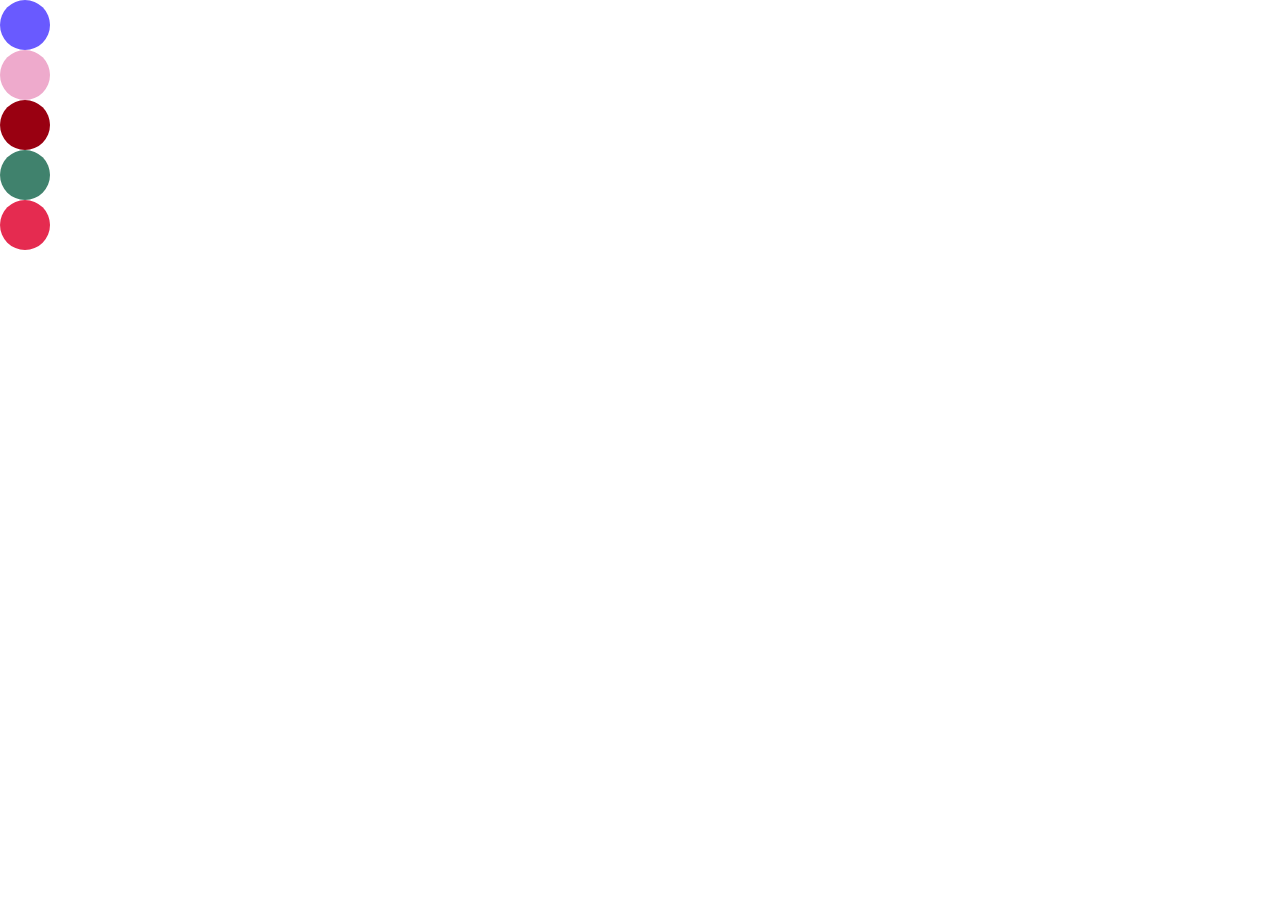
<file: test.html>
<!DOCTYPE html>
<html lang="en">
<head>
    <meta charset="UTF-8">
    <meta name="viewport" content="width=device-width, initial-scale=1.0">
    <title>Color Test.</title>
    <link rel="stylesheet" href="test.css">
</head>
<body>
    <div class="were"></div>
    <div class="wolf"></div>
    <div class="enid"></div>
    <div class="sinclair"></div>
    <div class="wednesday"></div>
</body>
</html>
</file>
<file: test.css>
*{
    margin: 0;
    padding: 0;
    box-sizing: border-box;
}

.were{
    background-color: #695AFF;
    width: 50px;
    height: 50px;
    border-radius: 50%;
}

.wolf{
    background-color: #EEAACC;
    width: 50px;
    height: 50px;
    border-radius: 50%;
}

.enid{
    background-color: #990011;
    width: 50px;
    height: 50px;
    border-radius: 50%;
}

.sinclair{
    background-color: #40826D;
    width: 50px;
    height: 50px;
    border-radius: 50%;
}

.wednesday{
    background-color: #E52B50;
    width: 50px;
    height: 50px;
    border-radius: 50%;
}
</file>
